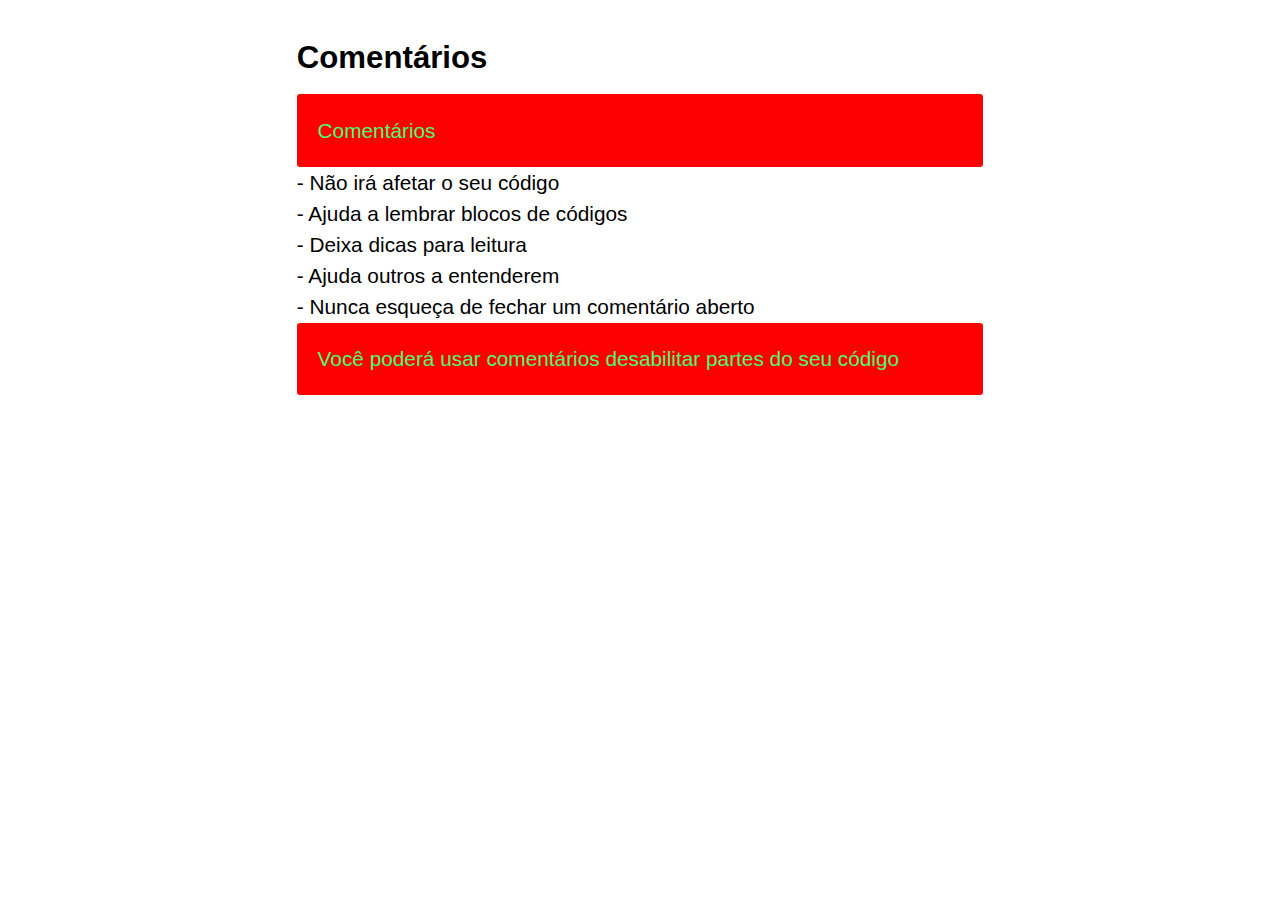
<file: 02_Comentarios/index.html>
<!DOCTYPE html>
<html lang="pt-br">
<head>
  <meta charset="UTF-8">
  <meta http-equiv="X-UA-Compatible" content="IE=edge">
  <meta name="viewport" content="width=device-width, initial-scale=1.0">
  <link rel="stylesheet" href="../02_Comentarios/index.css">
  <title>Comentários</title>
</head>
<body>
  <h1>Comentários</h1>
  
  <div>
    <p id="id">
      Comentários
    </p>
      - Não irá afetar o seu código <br>
      - Ajuda a lembrar blocos de códigos <br>
      - Deixa dicas para leitura <br>
      - Ajuda outros a entenderem <br>
      - Nunca esqueça de fechar um comentário aberto

      <p>
        Você poderá usar comentários desabilitar partes do seu código
      </p>
  </div>
</body>
</html>
</file>
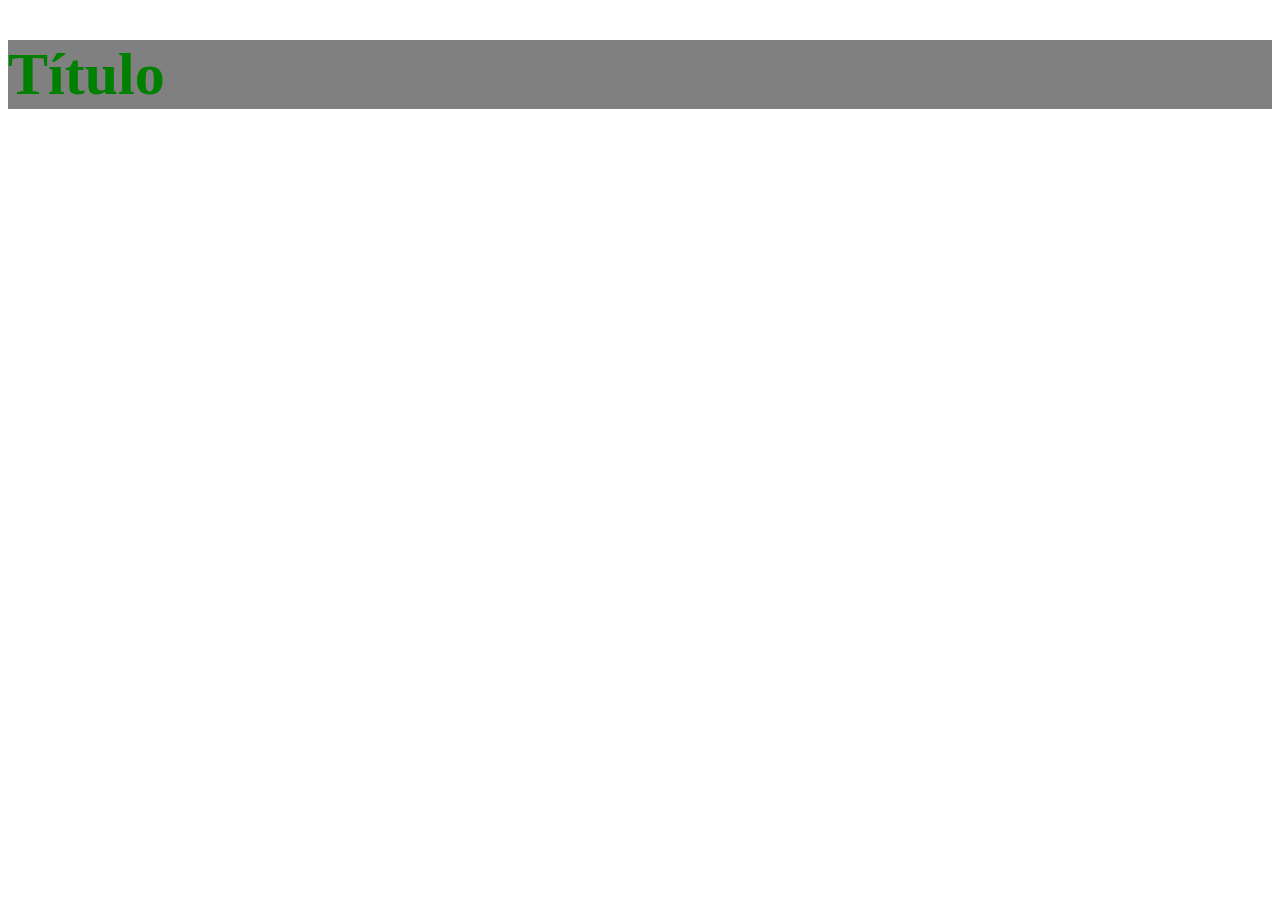
<file: 03_Anatomia/index.html>
<!DOCTYPE html>
<html lang="pt-br">
<head>
  <meta charset="UTF-8">
  <meta http-equiv="X-UA-Compatible" content="IE=edge">
  <meta name="viewport" content="width=device-width, initial-scale=1.0">
  <link rel="stylesheet" href="../03_Anatomia/index.css">
  <title>Anatomia CSS</title>
</head>
<body>
  <h1>Título</h1>
</body>
</html>
</file>
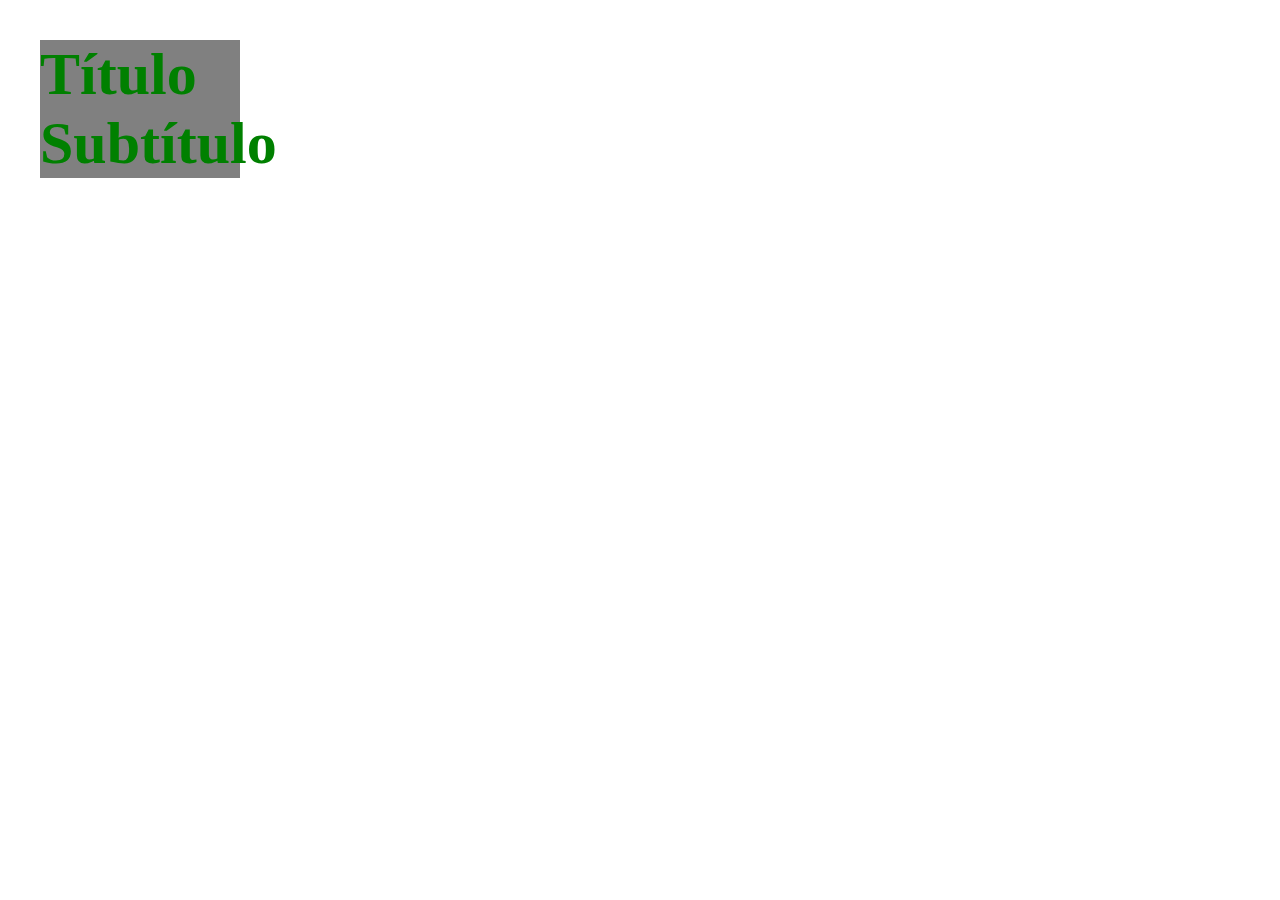
<file: 04_Seletores/index.html>
<!DOCTYPE html>
<html lang="pt-br">
<head>
  <meta charset="UTF-8">
  <meta http-equiv="X-UA-Compatible" content="IE=edge">
  <meta name="viewport" content="width=device-width, initial-scale=1.0">
  <link rel="stylesheet" href="../04_Seletores/index.css">
  <title>Selectors</title>
</head>
<body>
  <div id="container" class="m-40">
    <h1>Título</h1>
    <h2>Subtítulo</h2>
  </div>
</body>
</html>
</file>
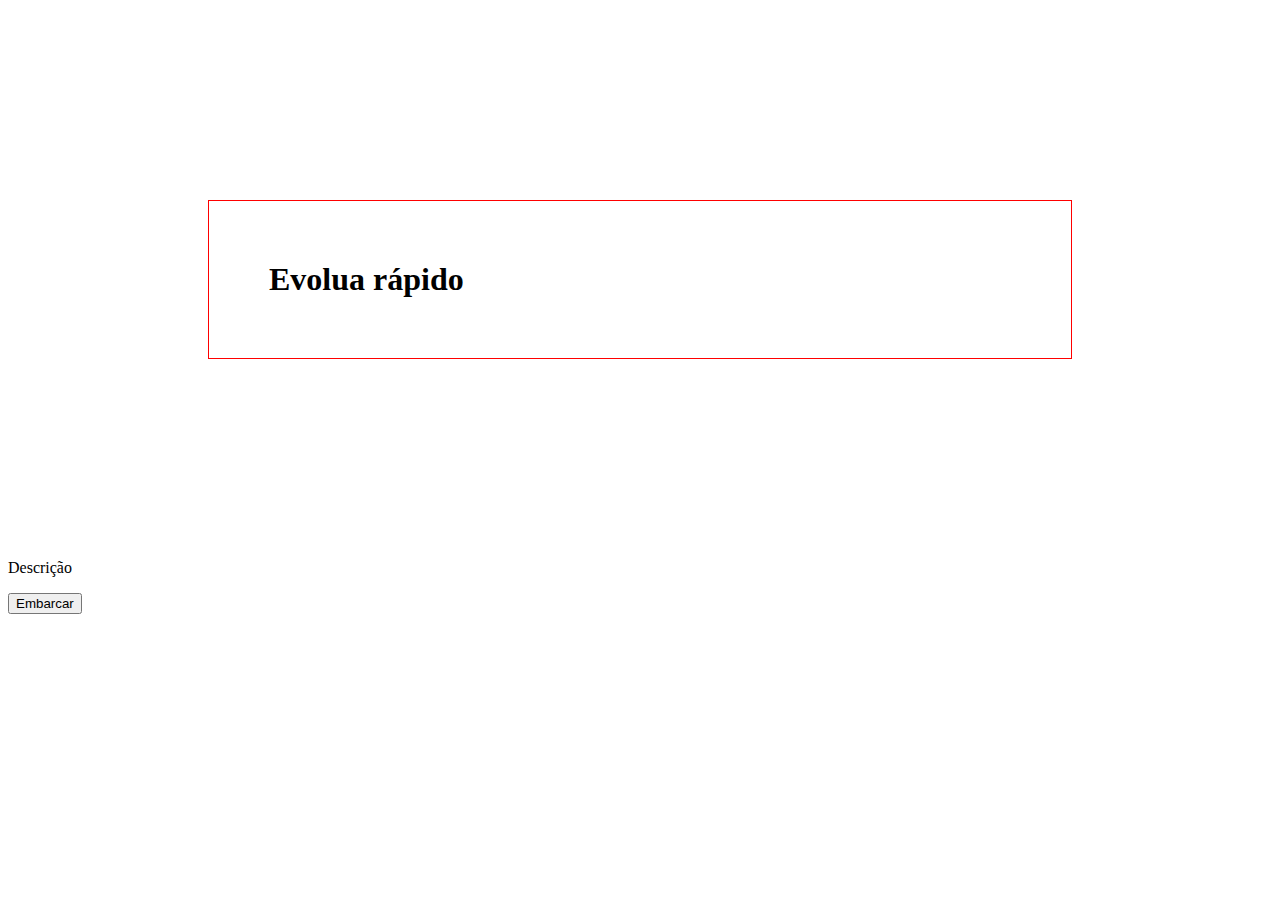
<file: 05_Box_Model/index.html>
<!DOCTYPE html>
<html lang="pt-br">
<head>
  <meta charset="UTF-8">
  <meta http-equiv="X-UA-Compatible" content="IE=edge">
  <meta name="viewport" content="width=device-width, initial-scale=1.0">
  <link rel="stylesheet" href="../05_Box_Model/index.css">
  <title>Box Model</title>
</head>
<body>
  <h1>Evolua rápido</h1>
  <p>Descrição</p>
  <button>Embarcar</button>
</body>
</html>
</file>
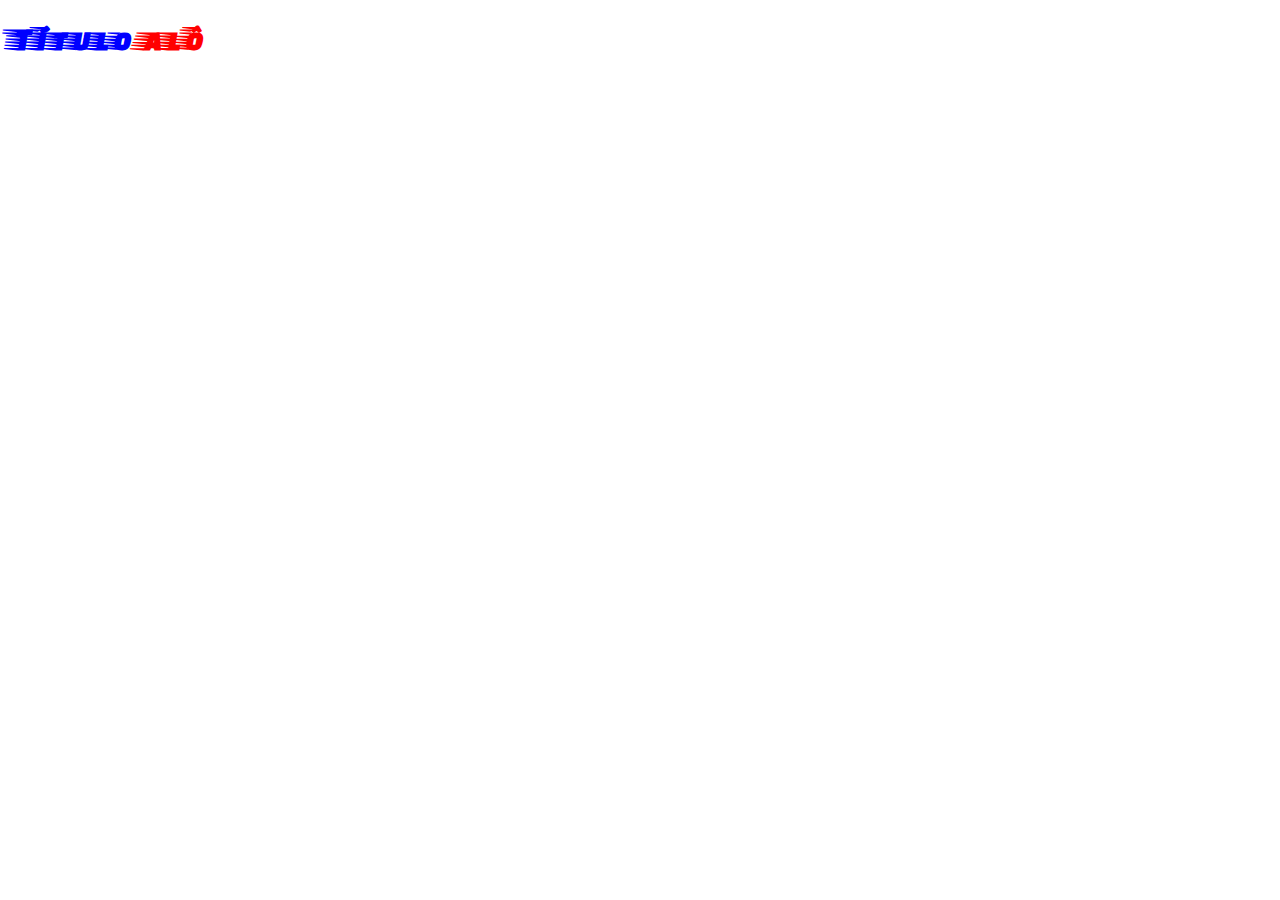
<file: 06_Origem_do_CSS/index.html>
<!DOCTYPE html>
<html lang="pt-br">
<head>
  <meta charset="UTF-8">
  <meta http-equiv="X-UA-Compatible" content="IE=edge">
  <meta name="viewport" content="width=device-width, initial-scale=1.0">

  <!--  Estilo padrão com link (referência) da página CSS-->
  <link rel="stylesheet" href="../06_Origem_do_CSS/index.css">
  <title>Adicionando CSS no Documento</title>

  <!-- 

    # estilo na própria página HTML
    
    <style>
    h1{
      color: blue;
    }

    strong{
      color: red;
    }
  </style>
 -->
</head>
<body>
  <!-- 

    # estilo inline na própria tag

    <h1 style="color: blue;">
    Título
    <strong style="color: red;">alô</strong>
  </h1>
 -->

  <h1>
    Título
    <strong>alô</strong>
  </h1>
</body>
</html>
</file>
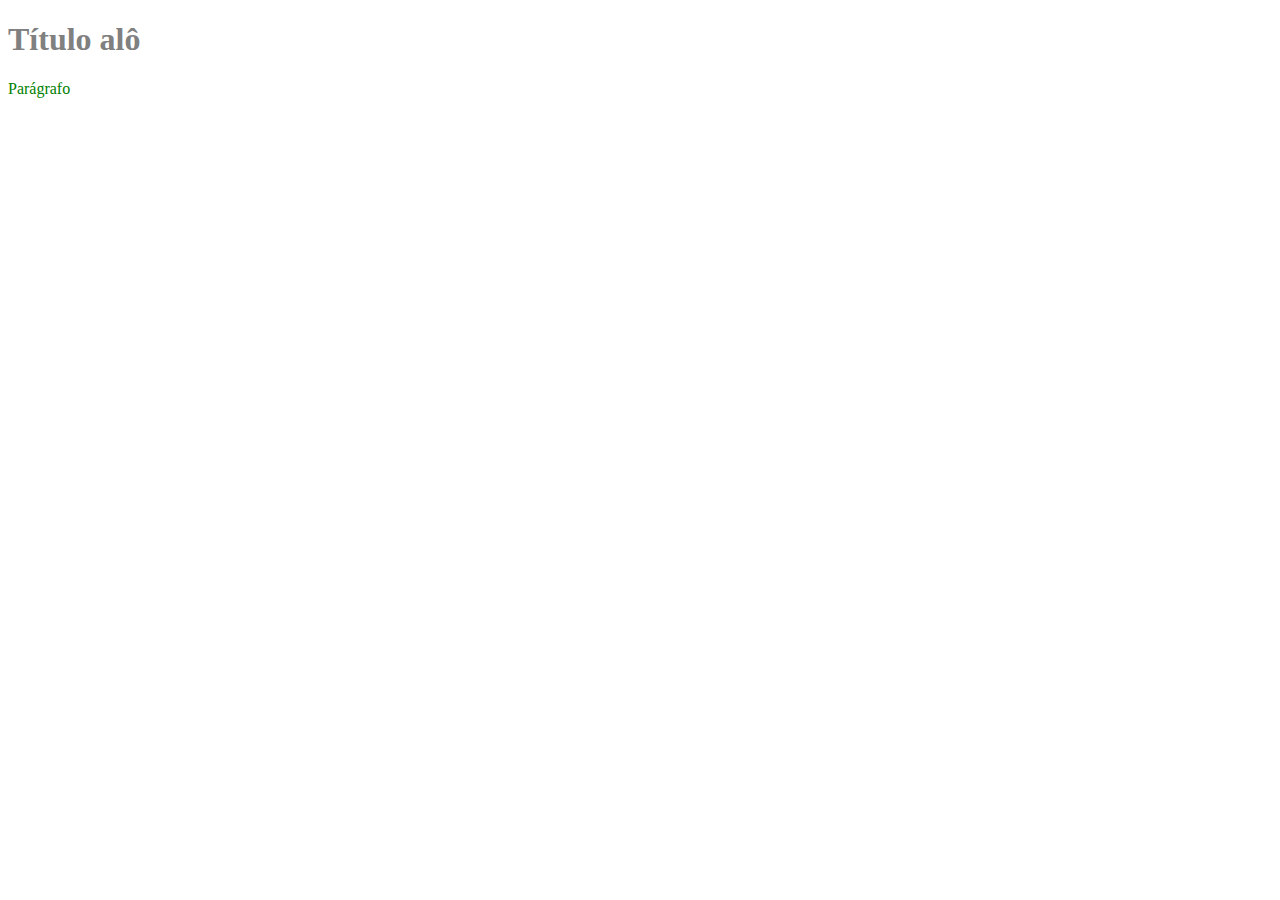
<file: 08_Especificidade/index.html>
<!DOCTYPE html>
<html lang="pt-br">
<head>
  <meta charset="UTF-8">
  <meta http-equiv="X-UA-Compatible" content="IE=edge">
  <meta name="viewport" content="width=device-width, initial-scale=1.0">
  <link rel="stylesheet" href="../08_Especificidade/index.css">
  <title>Especificidade</title>
</head>
<body>
  <h1 class="title" id="my-title">Título <strong>alô</strong></h1>
  <p>Parágrafo</p>
</body>
</html>
</file>
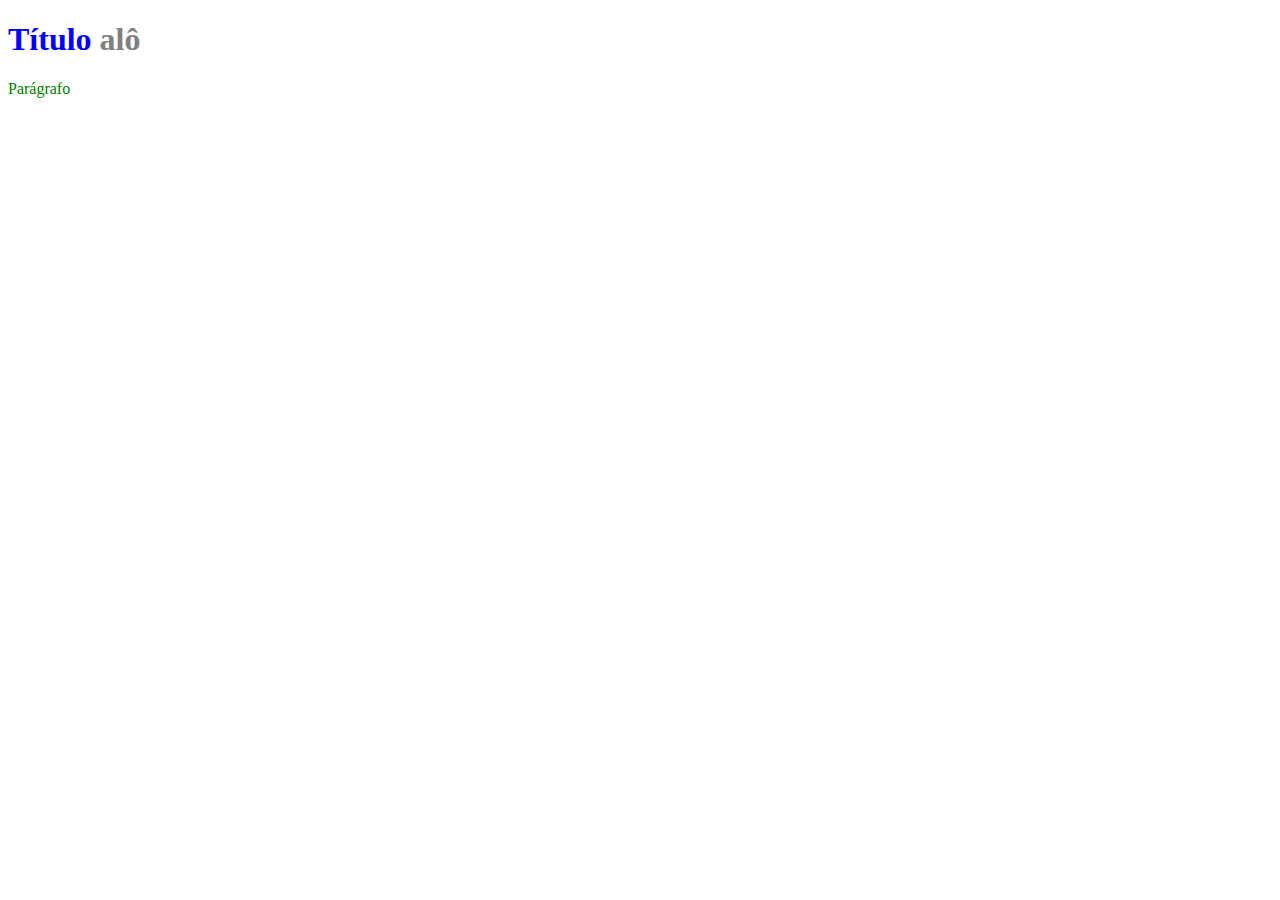
<file: 09_Regra_Important/index.html>
<!DOCTYPE html>
<html lang="pt-br">
<head>
  <meta charset="UTF-8">
  <meta http-equiv="X-UA-Compatible" content="IE=edge">
  <meta name="viewport" content="width=device-width, initial-scale=1.0">
  <link rel="stylesheet" href="../09_Regra_Important/index.css">
  <title>A regra !important</title>
</head>
<body>
  <h1 class="title" id="my-title">Título <strong>alô</strong></h1>
  <p>Parágrafo</p>
</body>
</html>
</file>
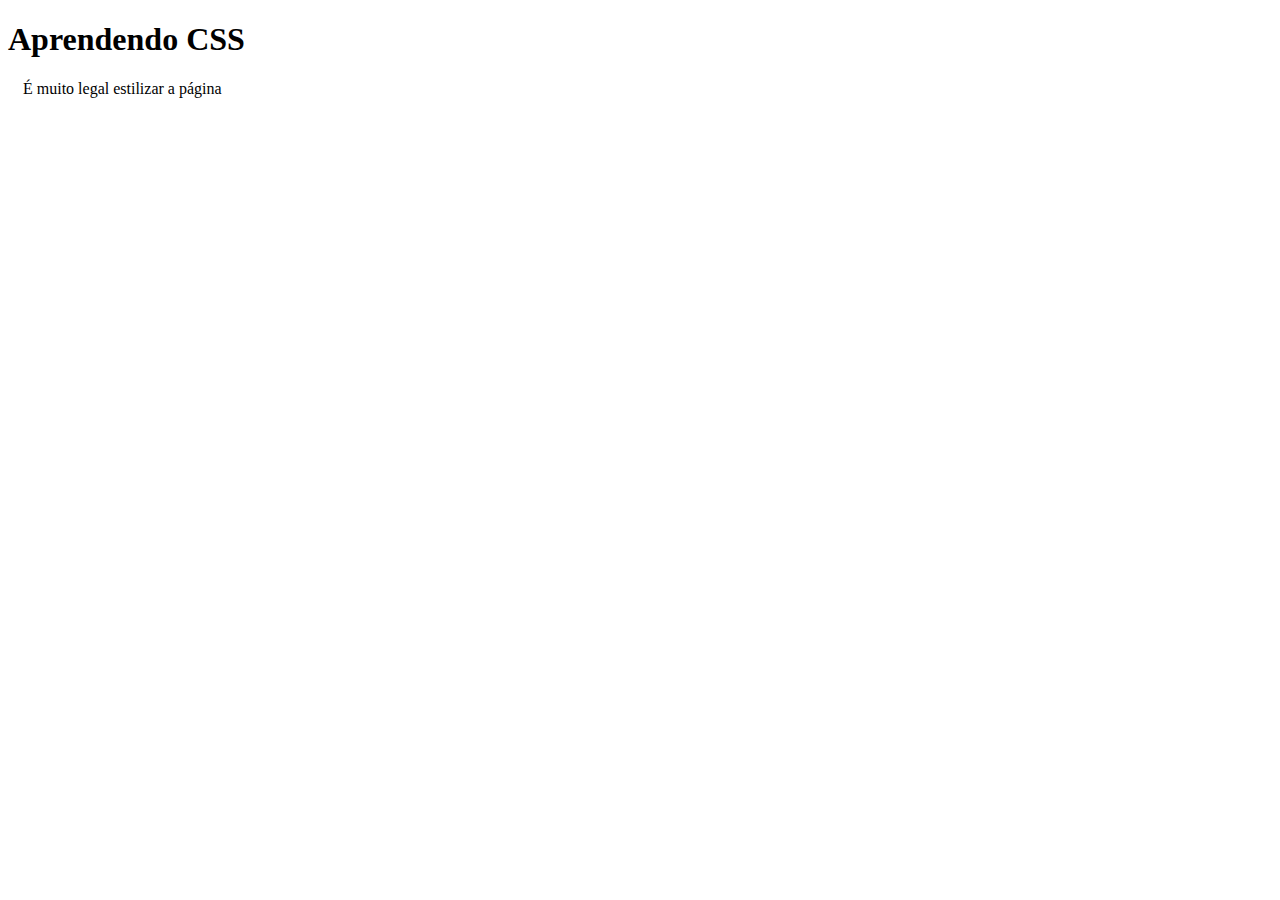
<file: 14_Cuidados_com_a_escrita/index.html>
<!DOCTYPE html>
<html lang="pt-br">
<head>
  <meta charset="UTF-8">
  <meta http-equiv="X-UA-Compatible" content="IE=edge">
  <meta name="viewport" content="width=device-width, initial-scale=1.0">
  <link rel="stylesheet" href="../14_Cuidados_com_a_escrita/index.css">
  <title>Cuidados com a Escrita</title>
</head>
<body>
  <h1>Aprendendo CSS</h1>
  <p>É muito legal estilizar a página</p>
</body>
</html>
</file>
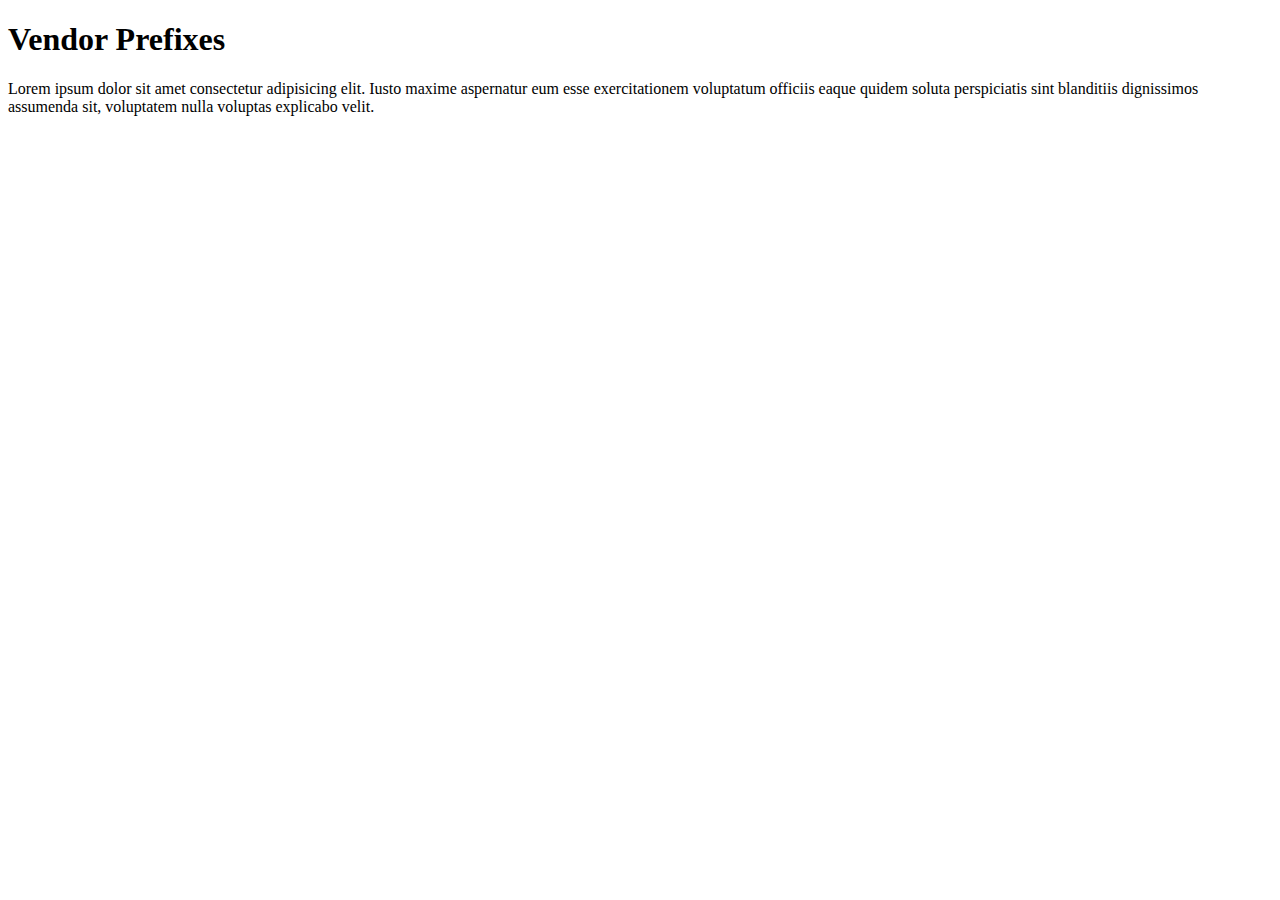
<file: 15_Vendor_profixes/index.html>
<!DOCTYPE html>
<html lang="pt-br">
<head>
  <meta charset="UTF-8">
  <meta http-equiv="X-UA-Compatible" content="IE=edge">
  <meta name="viewport" content="width=device-width, initial-scale=1.0">
  <link rel="stylesheet" href="../15_Vendor_profixes/index.css">
  <title>Document</title>
</head>
<body>
  <h1>Vendor Prefixes</h1>
  <p>
    Lorem ipsum dolor sit amet consectetur adipisicing elit. Iusto maxime aspernatur eum esse exercitationem voluptatum officiis eaque quidem soluta perspiciatis sint blanditiis dignissimos assumenda sit, voluptatem nulla voluptas explicabo velit.
  </p>
</body>
</html>
</file>
<file: 02_Comentarios/index.css>
/*   
    Comentários (isso é um exemplo de comentário)

  - Não irá afetar o seu código
  - Ajuda a lembrar blocos de códigos
  - Deixa dicas para leitura
  - Ajuda outros a entenderem
  - Nunca esqueça de fechar um comentário aberto
*/

/* Básico */

body {
  font: 1em/150% Helvetica, Arial, sans-serif;
  padding: 1em;
  margin: auto;
  max-width: 33em;
}

@media (min-width: 70em){
  /* Let's special case the global font size 0n large screen or window, we increase the font size for better readability */

  body {
    font-size: 130%;
  }
}

h1 {
  font-size: 1.5em;
}

/* Elementos Específicos */

div p, #id:first-line {
  background-color: red;
  border-radius: 3px;
}

div p {
  margin: 0;
  padding: 1em;
}

div p + p {
  padding-top: 0;
}

/*Você poderá usar comentários desabilitar partes do seu código*/

/*
  .special{
    color: red;
  }  
*/

p {
  color: #4BFB73;
}
</file>
<file: 03_Anatomia/index.css>
/*
  Anatomia CSS

  h1{
    color:blue;
    font-size: 60px;
    background: gray;
  }

  - Selector
  - Declaration
  - Properties
  - Property Value
*/

h1 {
  color: green;
  font-size: 60px;
  background: gray;
}
</file>
<file: 04_Seletores/index.css>
/*
  Selectors

  Conecta um elemento HTML com o CSS

  ## Tipos

  - Global Selector ( * )
  - Element / Type selector ( h1, h2, p, div )
  - ID Selector ( #box, #container )
  - Class Selector ( .red, .m-4 )
  - Attribute selector, Pseudo-class, Pseudo-element, e outros.
*/

* {
  margin: 0;
}

#container {
  width: 200px;
}

.m-40 {
  margin: 40px;
}

h1, h2 {
  color: green;
  font-size: 60px;
  background: grey;
}
</file>
<file: 05_Box_Model/index.css>
/*
  Caixas

  - Você irá perceber que (quase) tudo são caixas no CSS
  - Posicionamentos, tamanhos, espaçamentos, bordas, cores
  - Caixa pode ficar ao lado uma da outra, ou acima
  - Elementos HTML são caixas
*/


h1 {
  border: 1px solid red;
  margin: 200px;
  padding: 60px;
}
</file>
<file: 06_Origem_do_CSS/index.css>
/*
    Adicionando CSS

    Inline

    - Atributo ( style )

    <style>

    - tag html que irá conter o CSS

    <link>

    - arquivo CSS externo

    @import

    - arquivo CSS externo
*/

@import url('https://fonts.googleapis.com/css2?family=Faster+One&display=swap');

h1{
  color: blue;
  font-family: 'Faster One', cursive;
}

strong{
  color: red;
}
</file>
<file: 08_Especificidade/index.css>
/*
  A Cascata (cascading)

  A escolha do browser de qual regra aplicar, caso haja muitas regras para o mesmo elemento.

  - Seu estilo é lido de cima para baixo

  É levado em consideração 3 fatores:
  
  1 - Origem do estilo
  2 - Especificidade
  3 - Importãncia

  ### Origem do estilo

  inline > tag style > tag link

  ### Especificidade

  É um cálculo matemáatico, onde, cada tipo de seletor e origem do estilo, possuem valores a serem considerados.

  0. Universal seletorm combinators e negation pseudo-class (:not())
  1. Element type seletor e pseudo-elements (::before, ::after)
  10. Classes e attribute selectors ([type="radio"])
  100. ID selector
  1000. Inline 
*/

#my-title,
#my-title strong {
  color: gray;
}

.title {
  color: red;
}

body h1 {
  color: blue;
}

* {
  color: green;
}
</file>
<file: 09_Regra_Important/index.css>
/*
  A Cascata (cascading)

  A escolha do browser de qual regra aplicar, caso haja muitas regras para o mesmo elemento.

  - Seu estilo é lido de cima para baixo

  É levado em consideração 3 fatores:
  
  1 - Origem do estilo
  2 - Especificidade
  3 - Importãncia

  ### Origem do estilo

  inline > tag style > tag link

  ### Especificidade

  É um cálculo matemáatico, onde, cada tipo de seletor e origem do estilo, possuem valores a serem considerados.

  0. Universal seletorm combinators e negation pseudo-class (:not())
  1. Element type seletor e pseudo-elements (::before, ::after)
  10. Classes e attribute selectors ([type="radio"])
  100. ID selector
  1000. Inline 


  ### A regra !important

  - cuidado, evite o uso
  - não é considerado uma boa prática
  - quebra o fluxo natural da cascata
*/

#my-title,
#my-title strong {
  color: gray;
}

.title {
  color: red;
}

h1 {
  color: blue !important;
}

* {
  color: green;
}
</file>
<file: 14_Cuidados_com_a_escrita/index.css>
p {
  margin: 0 auto;
  padding-left: 15px;
}
</file>
<file: 15_Vendor_profixes/index.css>
/*
  # Vendor Prefixes

  Permite que browser adicione 'features' a fim de colocar em uso alguma novidade que vemos no CSS

  # Exemplo
*/

p {
  -webkit-background-clip: text;    /* Chrome, Sfari, iOS e Android */
  -moz-background-clip: text;       /* Mozilla (Firefox) */
  -ms-background-clip: text;        /* Internet Explorer */
  -o-background-clip: text;         /* Opera */
}

/*
  # Consultas

  http://ireade.github.io/witch-vendor-prefix/
  http://caniuse.com
*/
</file>
